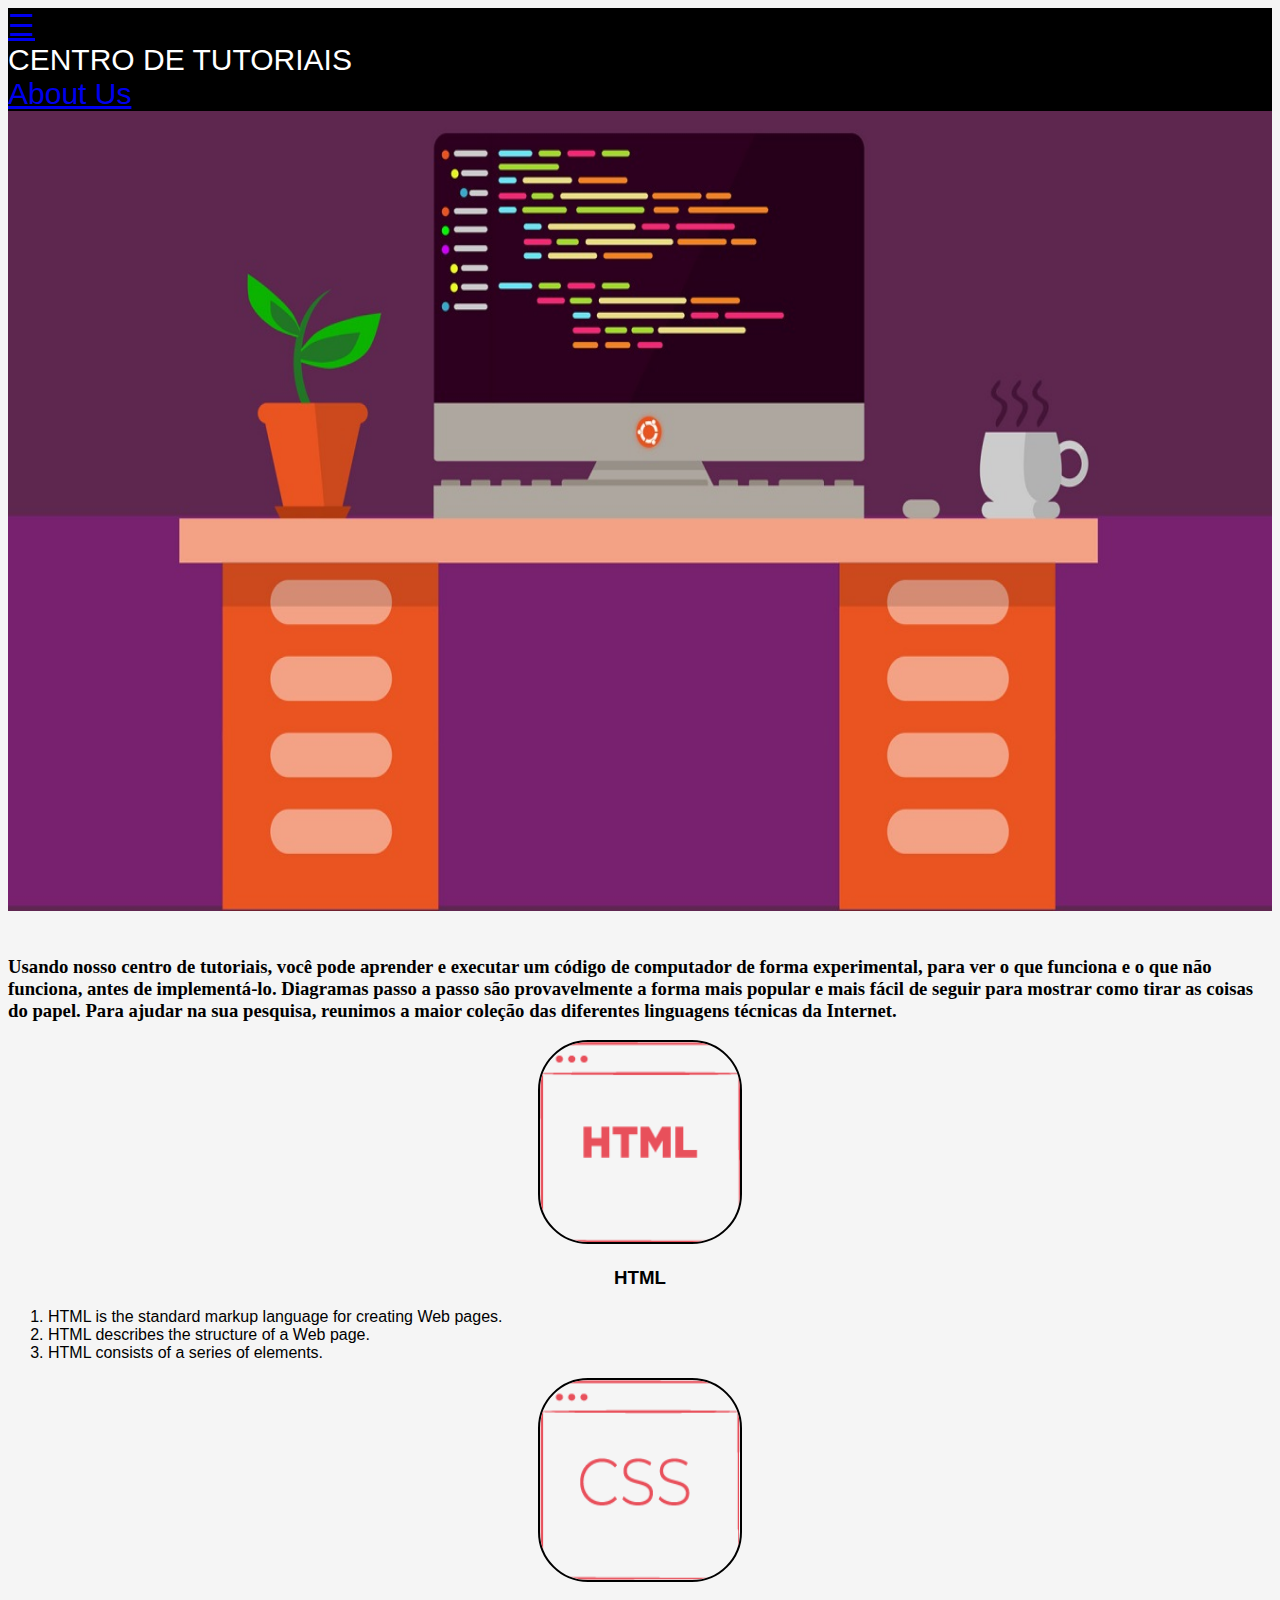
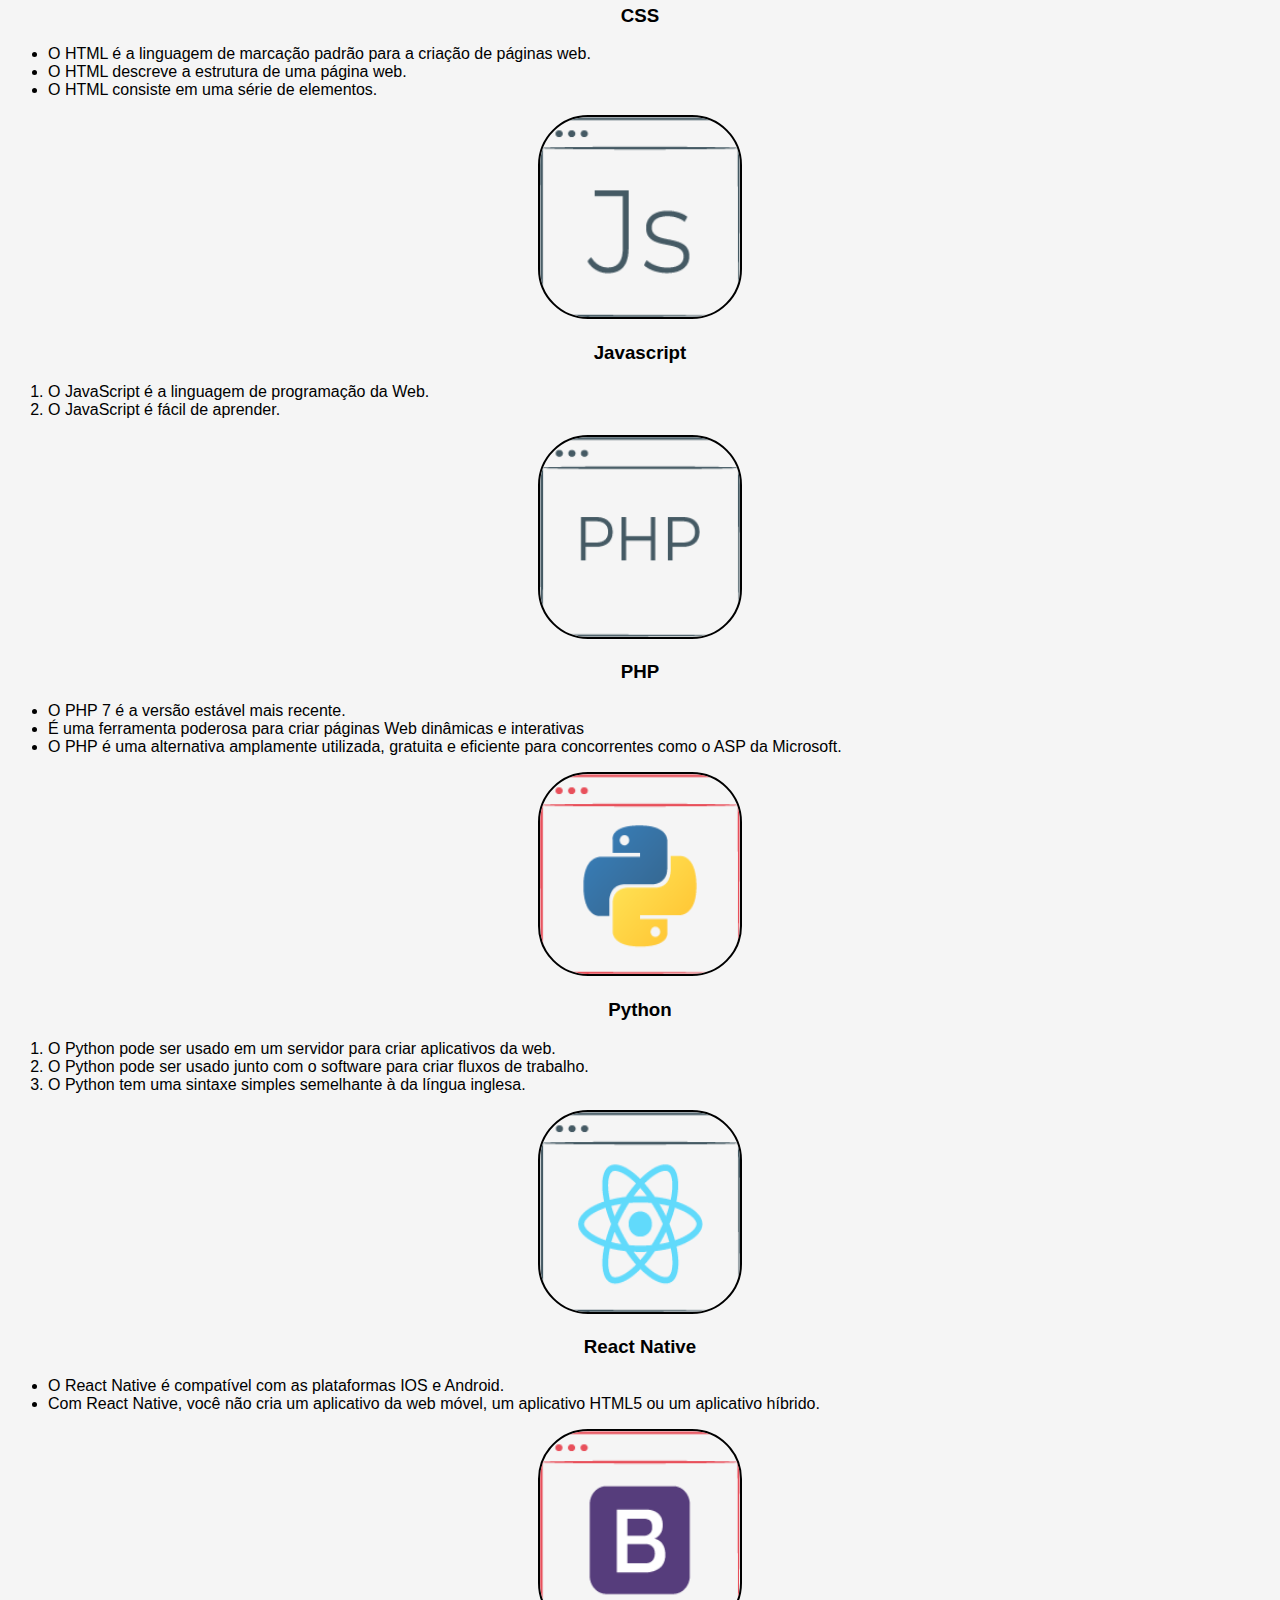
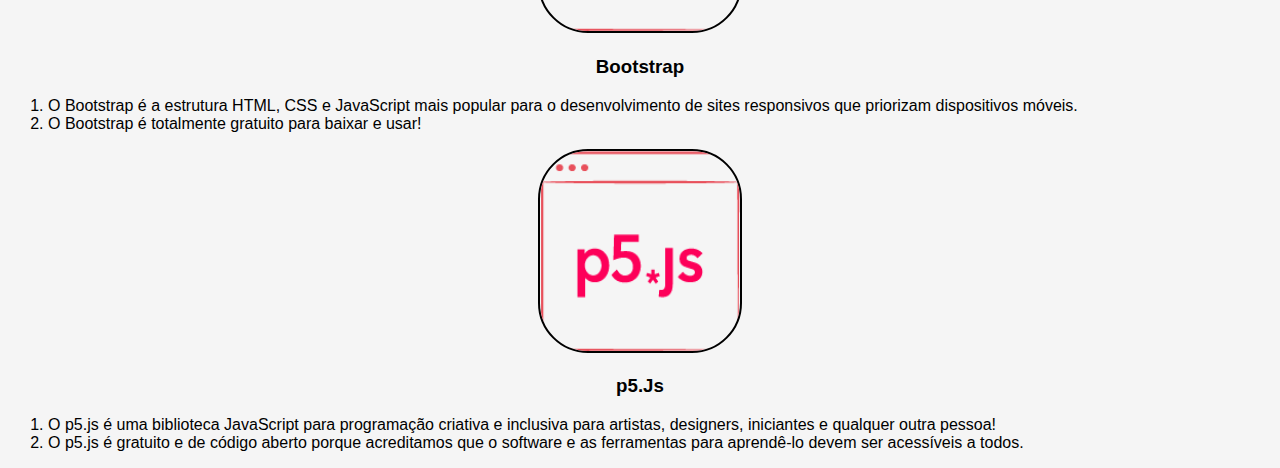
<file: Projeto 50/PRO_1-1_C50_TemplateProjeto-main/index.html>
<!DOCTYPE html>
<!DOCTYPE html>
<html lang="en">
<head>
    <title>Centro de Tutoriais-2</title>

    <!-- descimente o código correto -->
    <!-- <link rel="stylesheet" type="text/css" href="styles.css"> -->
    <!-- <linktype="text/css" href="styles.css"> -->
     <link rel="stylesheet" type="text/css" a href="styles.css"> 
    <!-- <link rel="stylesheet" type="text/css" ref="styles.css"> -->



</head>
<body>
    <div class="header">
        <div class="menu">
            <div ><a href ="#">☰</a></div>
            <div >CENTRO DE TUTORIAIS</div>
            <div ><a href ="about.html">About Us</a></div>
        </div>
    </div>
    <div class ="bodyimg">
        <img src="images/wallpaper.jpg" height="800px" width="100%">
        <h3><br>
            Usando nosso centro de tutoriais, você pode aprender e executar um código de computador de forma experimental, para ver o que funciona e o que não funciona, antes de implementá-lo.
            Diagramas passo a passo são provavelmente a forma mais popular e mais fácil de seguir para mostrar como tirar as coisas do papel.
            Para ajudar na sua pesquisa, reunimos a maior coleção das diferentes linguagens técnicas da Internet.
        </h3>
    </div>
    <div class ="grid">
        <div class ="languages">
            <center>
            <a href ="https://developer.mozilla.org/en-US/docs/Web/HTML"><img src="images/html.png" width="200px" height="200px"></a>
            <h3> HTML </h3>
            </center>
            <p>
                <ol>
                    <li>HTML is the standard markup language for creating Web pages.</li>
                    <li>HTML describes the structure of a Web page.</li>
                    <li>HTML consists of a series of elements.</li>
                </ol>   
            </p>
            </div>
        <div class="languages">
            <center>
            <a href="https://developer.mozilla.org/en-US/docs/Web/CSS"><img src="images/css.png" width="200px" height="200px"></a>
            <h3> CSS </h3>
            </center>
            <p> 
                <ul>
                    <li>O HTML é a linguagem de marcação padrão para a criação de páginas web.</li>
                    <li>O HTML descreve a estrutura de uma página web.</li>
                    <li>O HTML consiste em uma série de elementos.</li>
                </ul>
            </p>
            </div>
        <div class="languages">
            <center>
            <a href="https://developer.mozilla.org/en-US/docs/Web/javascript"><img src="images/javascript.png" width="200px" height="200px"></a>
            <h3> Javascript </h3>
            </center>
            <p>
               <ol>    
                <li>O JavaScript é a linguagem de programação da Web.</li>
                <li>O JavaScript é fácil de aprender.</li>
                </ol>
            </p>
            </div>
        <div class="languages">
            <center>
            <a href="https://www.php.net/docs.php"><img src="images/php.png" width="200px" height="200px"></a>
            <h3> PHP </h3>
            </center>
            <p>
                <ul>
                    <li>O PHP 7 é a versão estável mais recente.</li>
                    <li>É uma ferramenta poderosa para criar páginas Web dinâmicas e interativas</li>
                    <li>O PHP é uma alternativa amplamente utilizada, gratuita e eficiente para concorrentes como o ASP da Microsoft.</li>
                </ul>
            </p>
            </div>
        <div class="languages">
            <center>
                <a href="https://docs.python.org/3/"><img src="images/python.png" width="200px" height="200px"></a>
                <h3> Python </h3>
            </center>
            <p>
              <ol>
                <li>O Python pode ser usado em um servidor para criar aplicativos da web.</li>
                <li>O Python pode ser usado junto com o software para criar fluxos de trabalho.</li>
                <li>O Python tem uma sintaxe simples semelhante à da língua inglesa.</li>
                </ol>
            </p>
        </div>
        <div class="languages">
            <center>
                <a href ="https://devdocs.io/react_native/"><img src="images/reactNative.png" width="200px" height="200px"></a>
                <h3> React Native </h3>
            </center>
            <p>
                <ul>
                    <li>O React Native é compatível com as plataformas IOS e Android.</li>
                    <li>Com React Native, você não cria um aplicativo da web móvel, um aplicativo HTML5 ou um aplicativo híbrido.</li>
                </ul>
            </p>
        </div>
        <div class="languages">
            <center>
                <a href="https://getbootstrap.com/docs/4.1/getting-started/introduction/"><img src="images/bootstrap.png" width="200px" height="200px"></a>
                <h3> Bootstrap </h3>
            </center>
            <p>
              <ol>
                <li>O Bootstrap é a estrutura HTML, CSS e JavaScript mais popular para o desenvolvimento de sites responsivos que priorizam dispositivos móveis.</li>
                <li>O Bootstrap é totalmente gratuito para baixar e usar!</li>
                </ol>
            </p>
        </div>
        <div class="languages">
            <center>
                <a href="https://p5js.org/reference/"><img src="images/p5Js.png" width="200px" height="200px"></a>
                <h3> p5.Js </h3>
            </center>
            <p>
              <ol>
                <li>O p5.js é uma biblioteca JavaScript para programação criativa e inclusiva para artistas,
                    designers, iniciantes e qualquer outra pessoa!</li>
                <li>O p5.js é gratuito e de código aberto porque acreditamos
                    que o software e as ferramentas para aprendê-lo devem ser acessíveis a todos.</li>
                </ol>
            </p>
        </div>
    </div>
    </body>
    </html>
</file>
<file: Projeto 50/PRO_1-1_C50_TemplateProjeto-main/styles.css>
.menu {
  /* adicione o código correto para colocar o menu corretamente.*/
  flex: auto;
  justify-content: center;
  background-color: black;
  font-size: 30px;
  font-family: sans-serif;
  font-weight: 400;
  color: white;
}
body {
  background-color: whitesmoke;
}
.grid {
  /* adicione o código correto para colocar os elementos da grade
  um ao lado do outro igualmente.   */

  flex: auto;
  flex-wrap: wrap;
  font-family: sans-serif;
}

.grid img {
  border: 2px solid black;
  border-radius: 50px;
}
.origami {
  border-radius: 20px;
  background-color: white;
  margin: 20px;

  width: 310px;
  font-family: fantasy;
}
</file>
